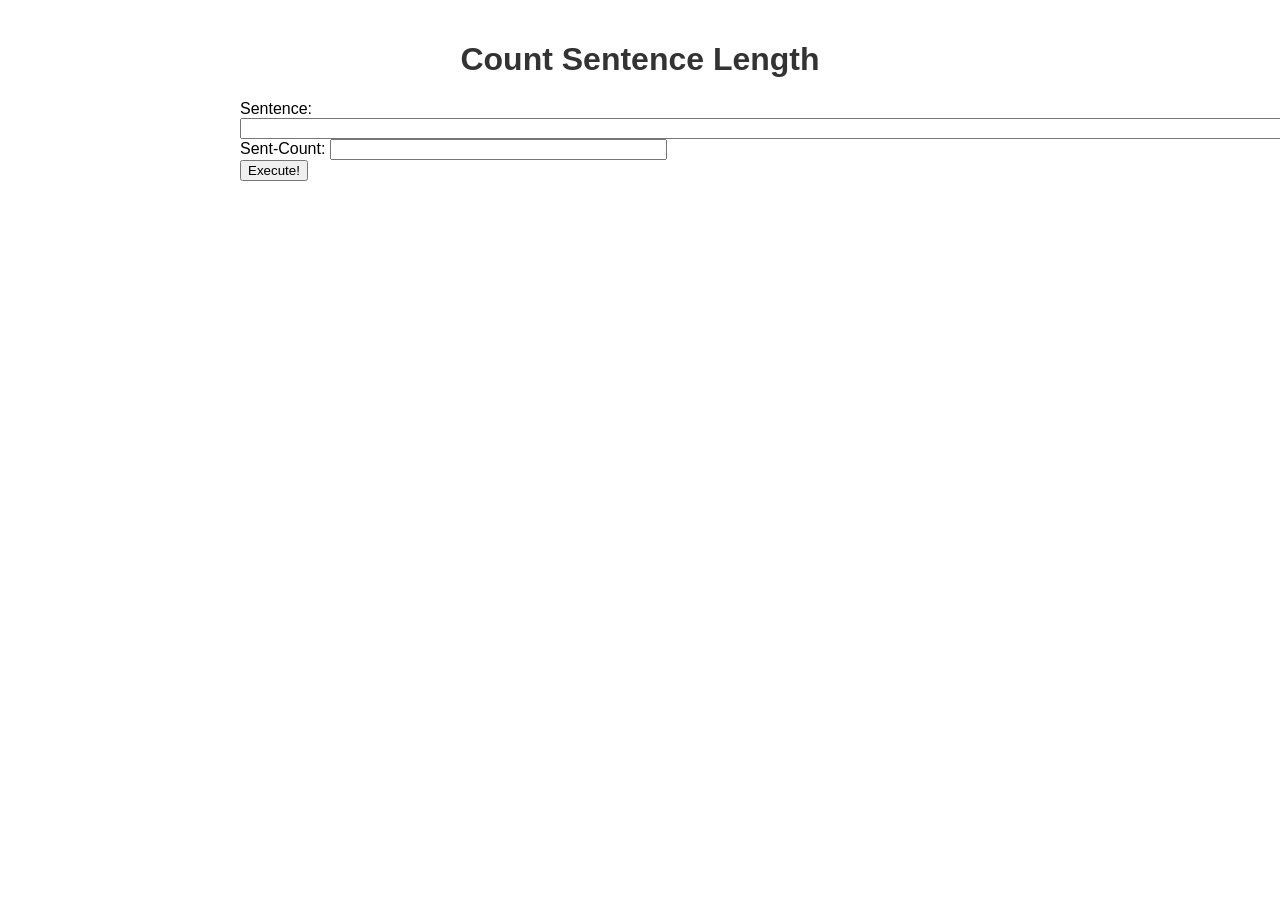
<file: index.html>
<!DOCTYPE html>
<html lang="en">
<head>
    <meta charset="UTF-8">
    <meta name="viewport" content="width=device-width, initial-scale=1.0">
    <title>question1 </title>
    <link rel="stylesheet" href="style.css">
</head>
<body>
    <h1> Count Sentence Length </h1>
<div> Sentence: 
    <input id="sentence" type="text" size="140" />
 </div>

<div> Sent-Count: 
    <input id="sent-count" type="text" size="40" /> 
</div>

<div> 
    <button id="Execute">Execute! </button> 
</div>

<div id="words"></div>
<div id="count"></div>

    <script src="main.js"></script>
</body>
</html>
</file>
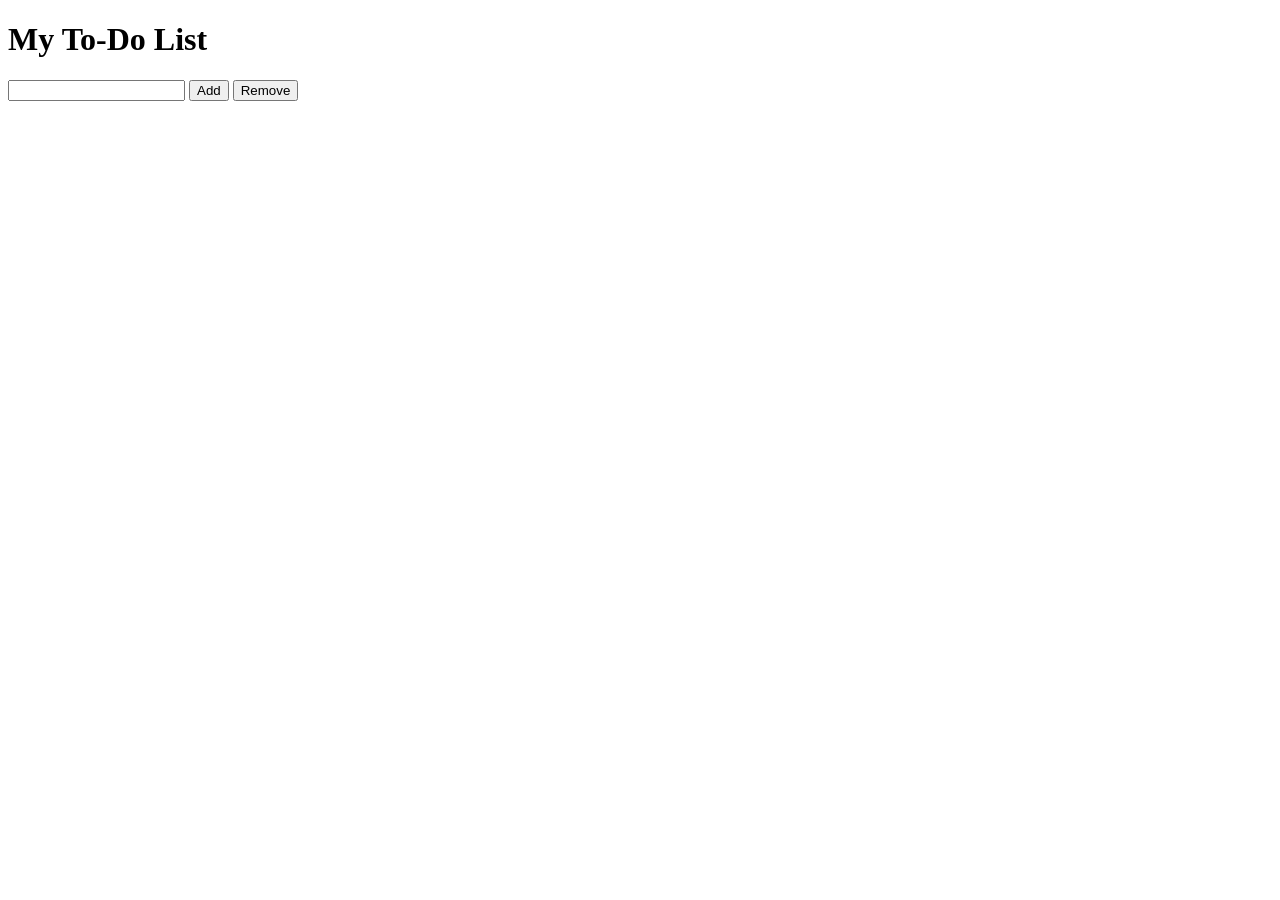
<file: index2.html>
<!DOCTYPE html>
<html lang="en">
<head>
    <meta charset="UTF-8">
    <meta name="viewport" content="width=device-width, initial-scale=1.0">
    <title>question2</title>
</head>
<body>
    <h1>My To-Do List</h1>
<ul id="list"></ul>
<div>
 <input type="text" id="item"/>
 <button id="add">Add</button>
 <button id="remove">Remove</button>
</div>
<script src="main2.js"></script>
</body>
</html>
</file>
<file: style.css>
body{
    font-family: 'Trebuchet MS', 'Lucida Sans Unicode', 'Lucida Grande', 'Lucida Sans', Arial, sans-serif;
      max-width: 800px;
    margin: 0 auto;
    padding: 20px;
}

h1{
     text-align: center;
     color: #333;
}
</file>
